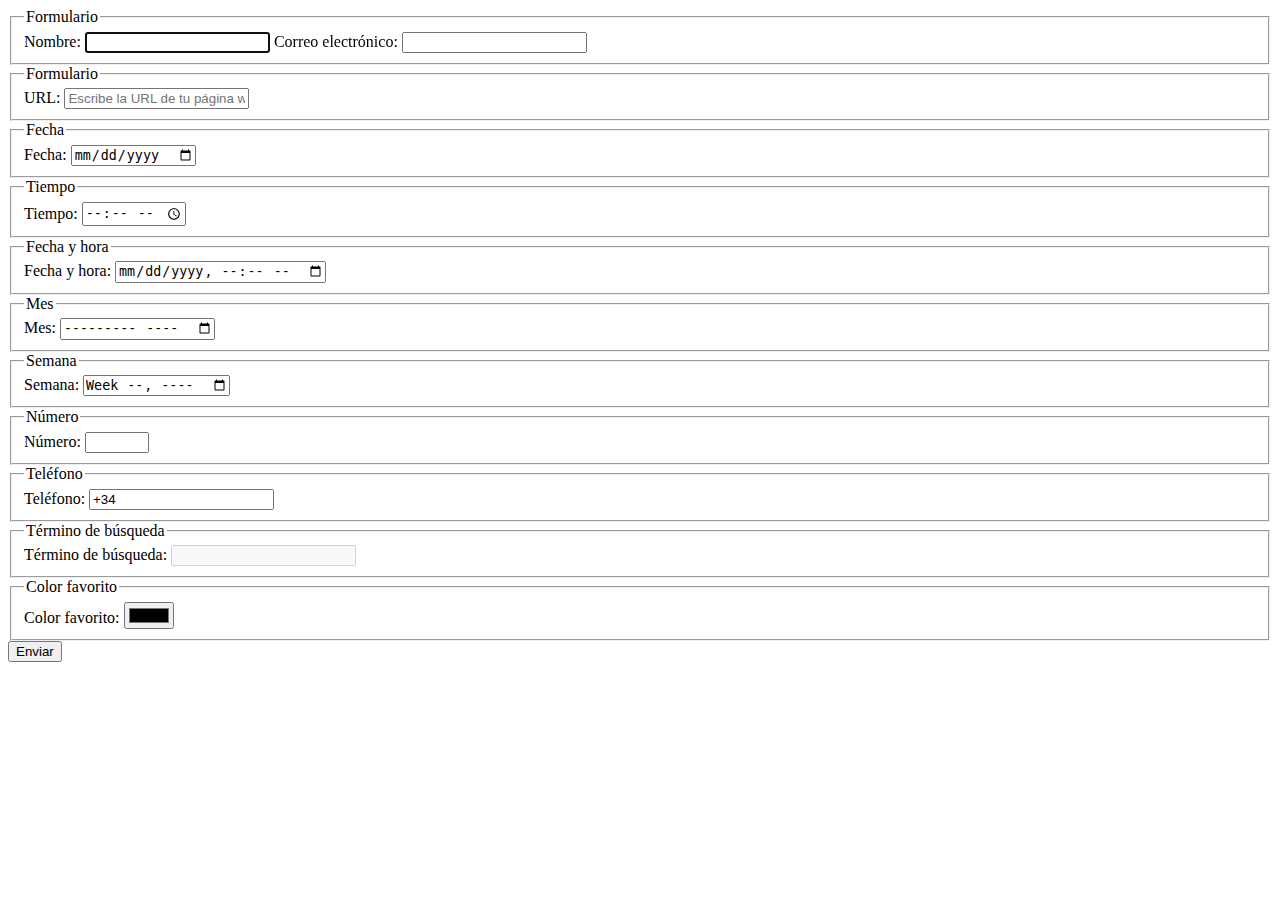
<file: S1E3/formularios.html>
<!DOCTYPE html>
<html lang="es">
  <head>
    <meta charset="UTF-8" />
    <meta http-equiv="X-UA-Compatible" content="IE=edge" />
    <meta name="viewport" content="width=device-width, initial-scale=1.0" />
    <meta name="Author" content="Carlos J. Zuazo" />
    <meta name="Description" content="Formularios" />
    <title>Formularios</title>
  </head>
  <body>
    <main>
      <form action="#" method="get">
        <fieldset>
          <legend>Formulario</legend>

          <label for="name">Nombre:</label>
          <input id="name" name="name" type="text" autofocus required />

          <label for="email">Correo electrónico:</label>
          <input id="email" name="email" type="email" required />
        </fieldset>
        <fieldset>
          <legend>Formulario</legend>
          <label for="URL">URL:</label>
          <input
            id="URL"
            name="URL"
            type="url"
            placeholder="Escribe la URL de tu página web personal"
          />
        </fieldset>
        <fieldset>
          <legend>Fecha</legend>
          <label for="date">Fecha:</label>
          <input id="date" name="date" type="date" />
        </fieldset>
        <fieldset>
          <legend>Tiempo</legend>
          <label for="time">Tiempo:</label>
          <input id="time" name="time" type="time" />
        </fieldset>
        <fieldset>
          <legend>Fecha y hora</legend>
          <label for="date-time">Fecha y hora:</label>
          <input id="date-time" name="datetime" type="datetime-local" />
        </fieldset>
        <fieldset>
          <legend>Mes</legend>
          <label for="month">Mes:</label>
          <input id="month" name="month" type="month" />
        </fieldset>
        <fieldset>
          <legend>Semana</legend>
          <label for="week">Semana:</label>
          <input id="week" name="week" type="week" />
        </fieldset>
        <fieldset>
          <legend>Número</legend>
          <label for="number">Número:</label>
          <input id="number" name="number" type="number" min="-10" max="10" />
        </fieldset>
        <fieldset>
          <legend>Teléfono</legend>
          <label for="phone">Teléfono:</label>
          <input id="phone" name="phone" type="tel" value="+34" readonly />
        </fieldset>
        <fieldset>
          <legend>Término de búsqueda</legend>
          <label for="search">Término de búsqueda:</label>
          <input id="search" name="search" type="search" disabled />
        </fieldset>
        <fieldset>
          <legend>Color favorito</legend>
          <label for="color">Color favorito:</label>
          <input id="color" name="color" type="color" />
        </fieldset>

        <button type="submit">Enviar</button>
      </form>
    </main>
  </body>
</html>
</file>
